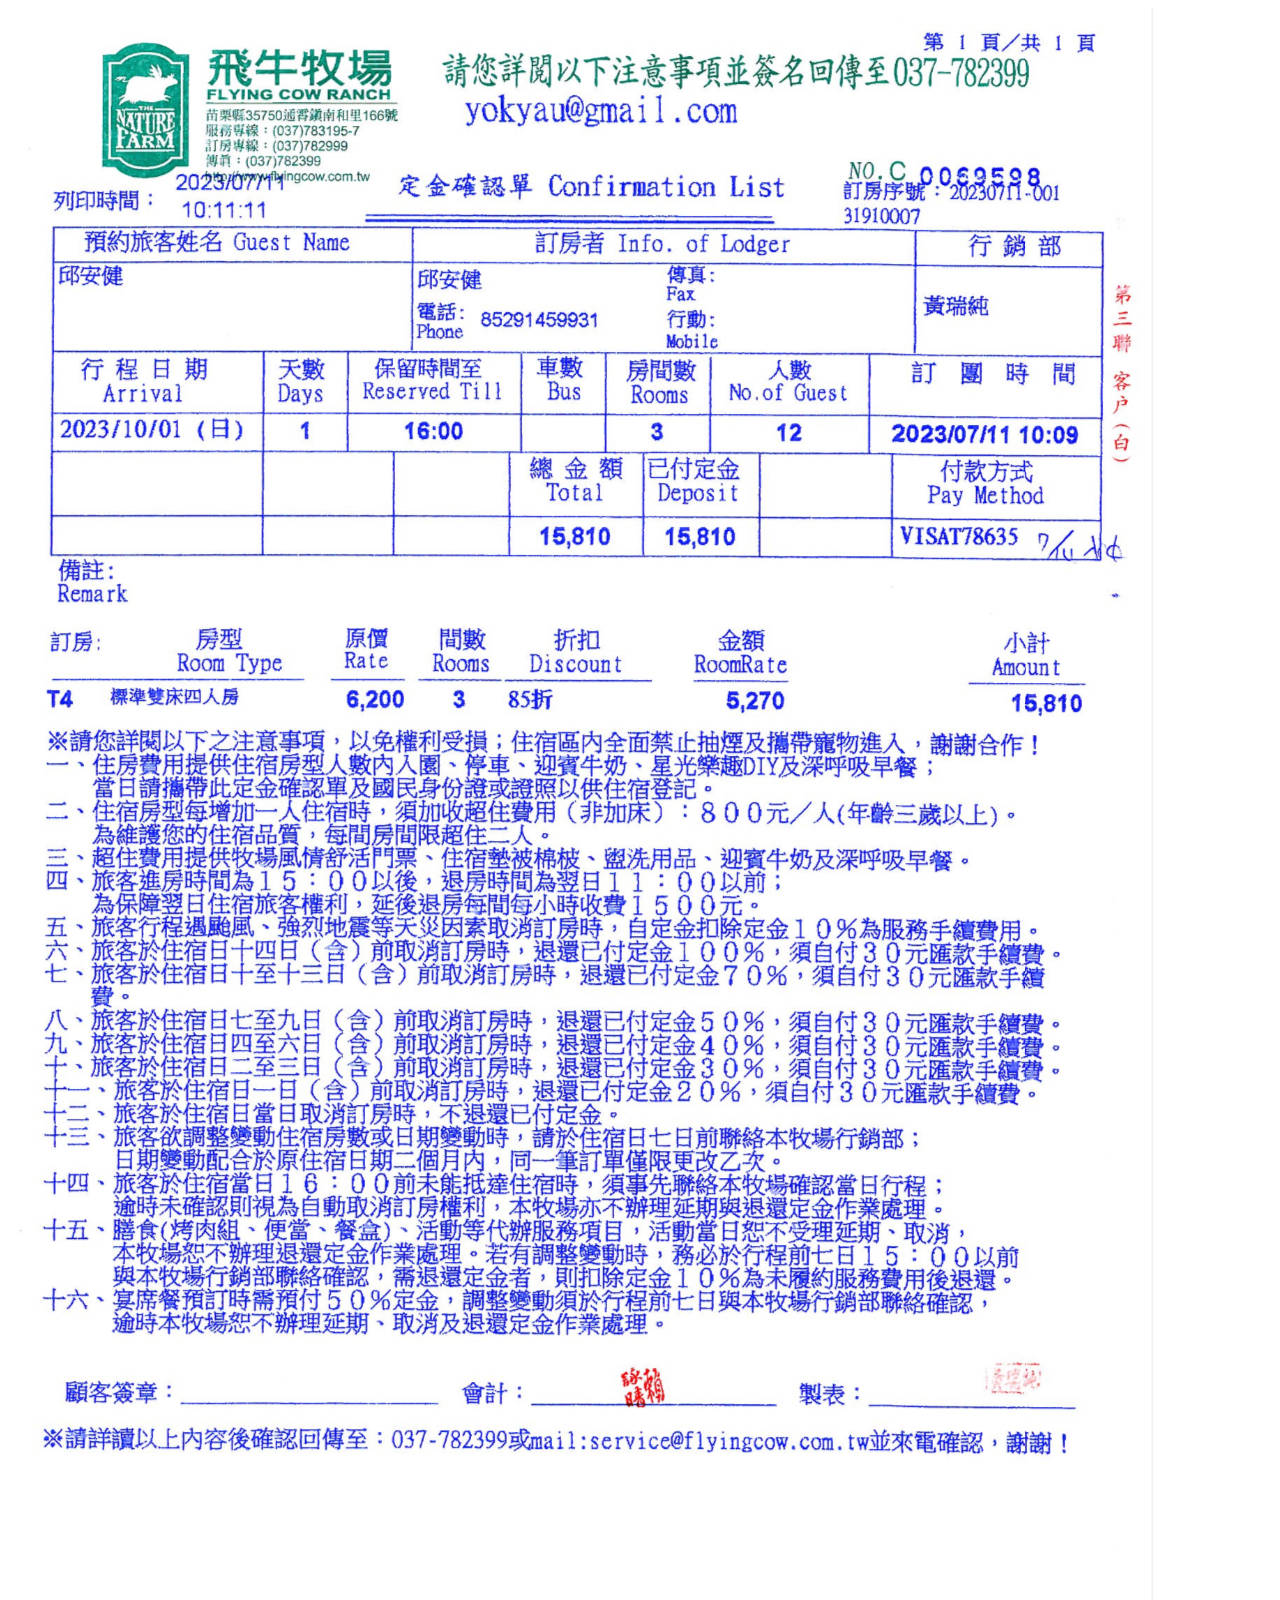
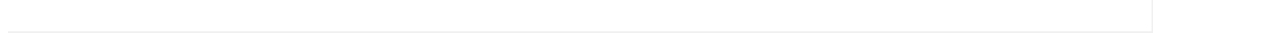
<file: flyingcow.html>
<!DOCTYPE html PUBLIC "-//WAPFORUM//DTD XHTML Mobile 1.2//EN" "http://www.openmobilealliance.org/tech/DTD/xhtml-mobile12.dtd">


  <html lang="zh">
    <head>
        <meta charset="utf-8">
        <title>飛牛牧場收據</title>
    </head>
    <body> 
        <img
            src="img/Receipt_FlyingCow.jpg"
            alt="飛牛牧場收據"
        />
    </body>
</html>
</file>
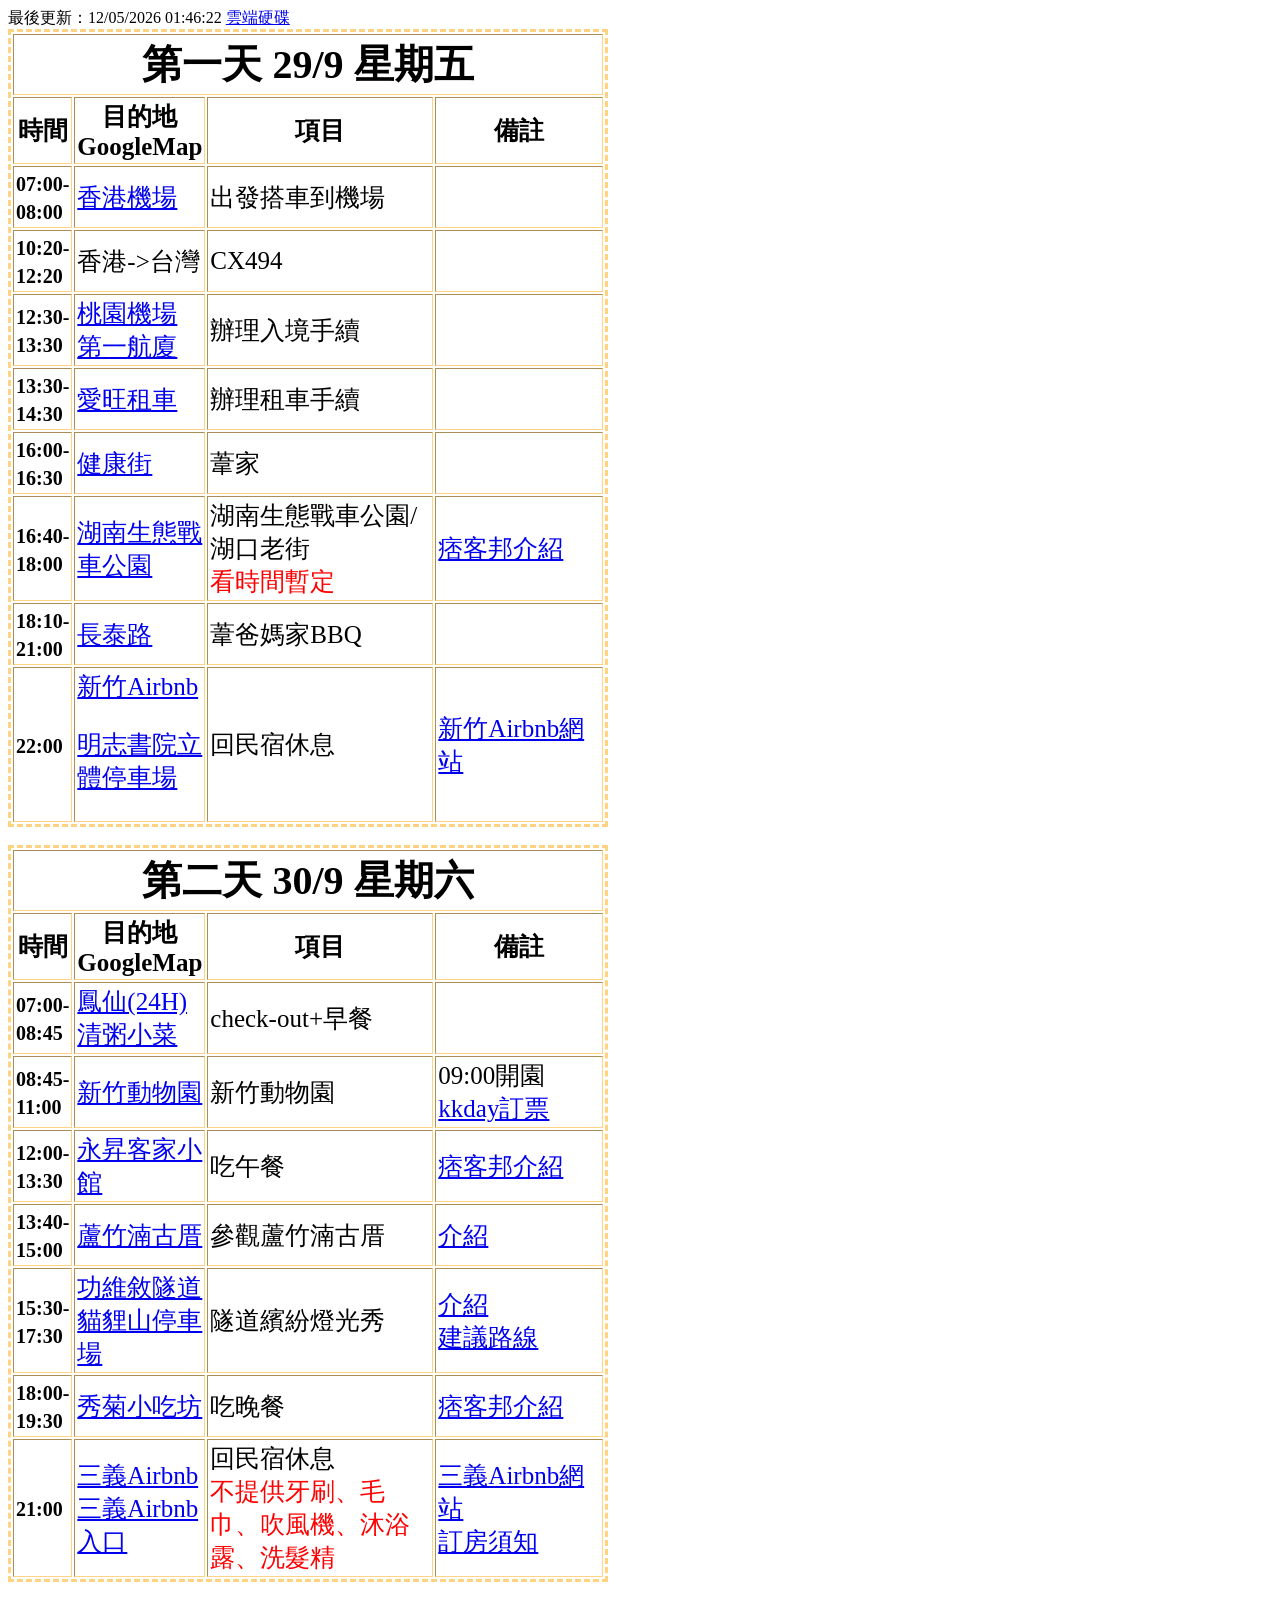
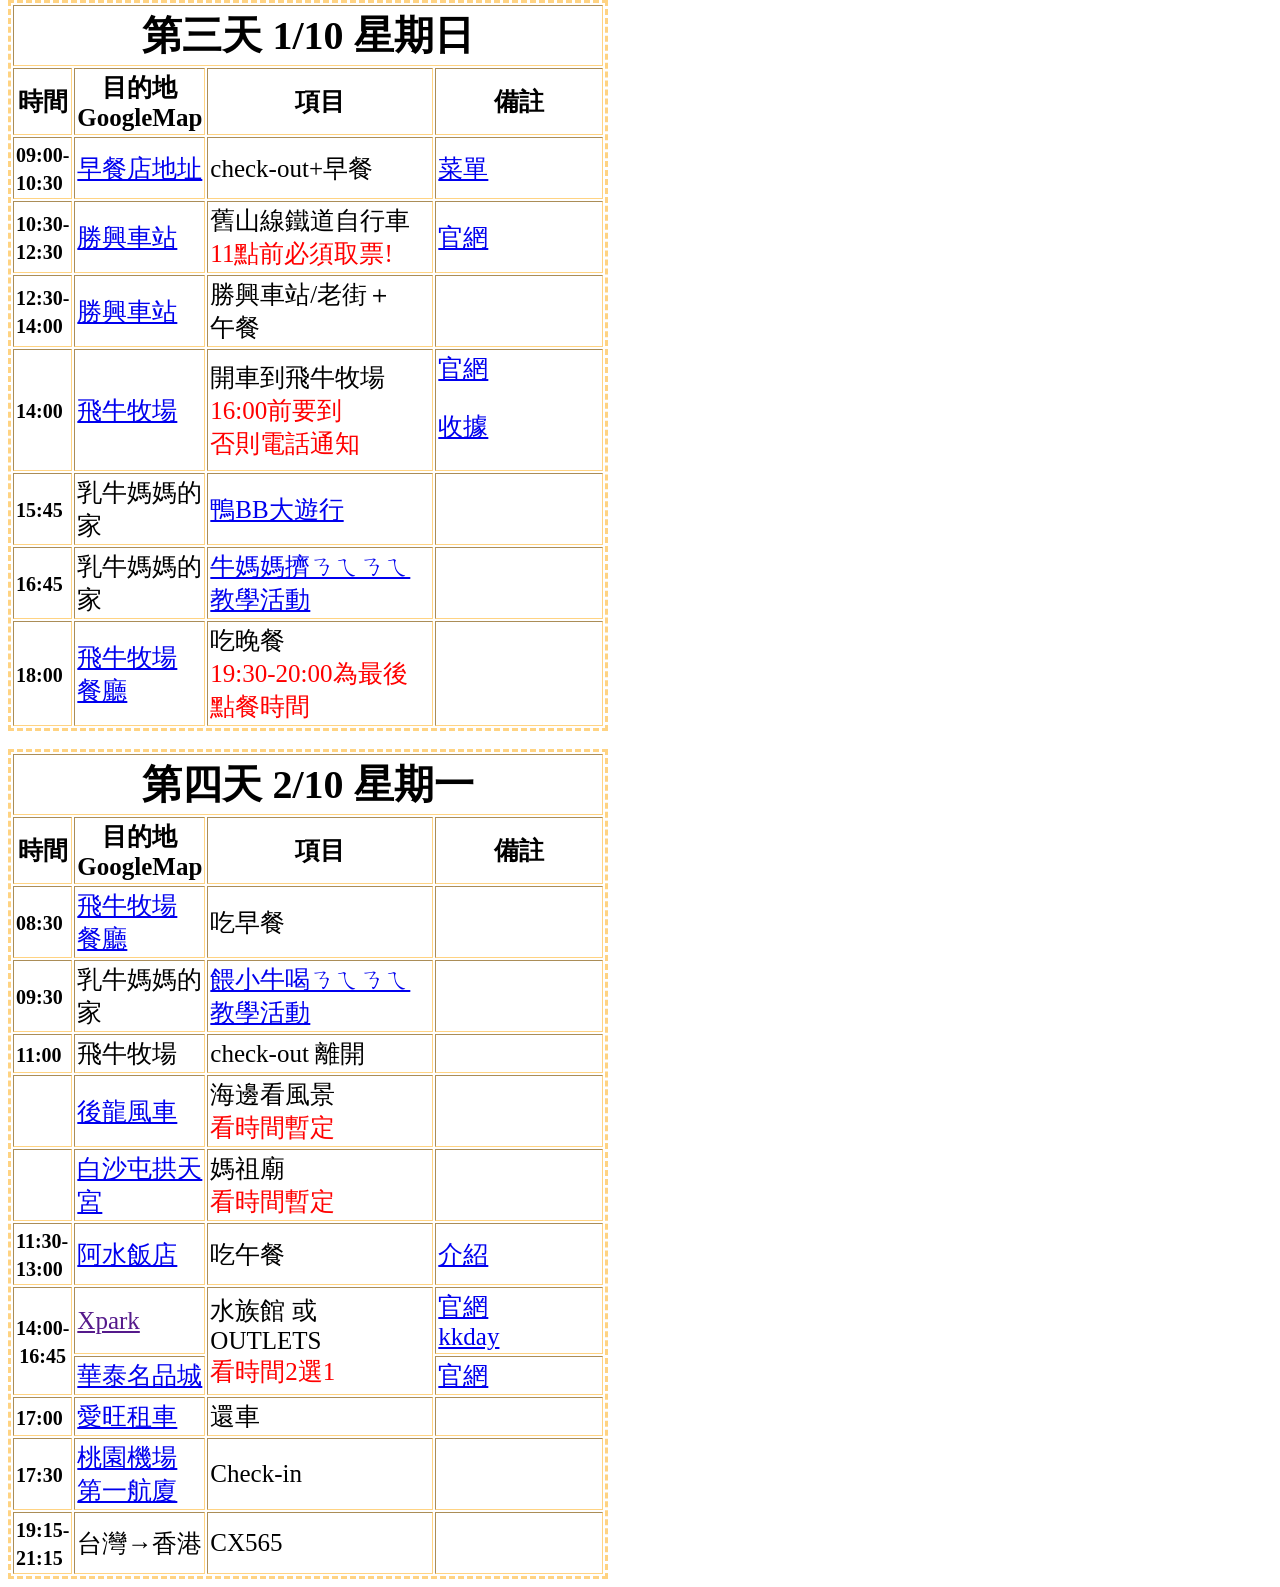
<file: twtrip2023.html>
<!DOCTYPE html PUBLIC "-//WAPFORUM//DTD XHTML Mobile 1.2//EN" "http://www.openmobilealliance.org/tech/DTD/xhtml-mobile12.dtd">
<html lang="zh">
    <head>
        <meta charset="utf-8">
        <title>中秋台灣4天遊</title>
    </head>
    <body>
        <script language="JavaScript">
            document.write("最後更新：" + document.lastModified);
        </script>
        <a href="https://docs.google.com/spreadsheets/d/1c_3_ooq88PtZLYKV1aO5HgitMgURNKzXPQYOXHsF-fY/edit?usp=sharing">
            雲端硬碟</a>
        
        <table>
            <table style="border:3px #FFD382 dashed;font-size:25px" cellpadding="2" border='1' width="600">
            
            <tr>
                <th colspan="4"><span style="font-size:40px;">第一天 29/9 星期五</span></td>
            </tr>
            <tr>
            <th style="width: 48px;">時間</td>
            <th style="width: 100px;">目的地<br>GoogleMap</td>
            <th style="width: 220px;">項目</td>
            <th>備註</td>
            </tr>
            <tr>
            <td><span style="font-size:20px;"><b>07:00-08:00</bs></span></td>
            <td><a href="https://goo.gl/maps/TvkFbMFXm9b1wFDY8">香港機場</a></td>
            <td>出發搭車到機場</td>
            <td></td>
            </tr>
            <tr>
            <td><span style="font-size:20px;"><b>10:20-12:20</b></span></td>
            <td>香港->台灣</td>
            <td>CX494</td>
            <td></td>
            </tr>
            <tr>
                <td><span style="font-size:20px;"><b>12:30-13:30</b></span></td>
                <td><a href="https://goo.gl/maps/iBwZsPSeGxkRUB1D6">桃園機場<br>第一航廈</a></td>
                <td>辦理入境手續</td>
                <td></td>
            </tr>
            <tr>
                <td><span style="font-size:20px;"><b>13:30-14:30</b></span></td>
                <td><a href="https://goo.gl/maps/CMGkJhdHJRXbX4km7">愛旺租車</a></td>
                <td>辦理租車手續</td>
                <td></td>
            </tr>
            <tr>
                <td><span style="font-size:20px;"><b>16:00-16:30</b></span></td>
                <td><a href="https://goo.gl/maps/3nnvxuD42ZKVpR3H6">健康街</a></td>
                <td>葦家</td>
                <td></td>
            </tr>
            <tr>
                <td><span style="font-size:20px;"><b>16:40-18:00</b></span></td>
                <td><a href="https://goo.gl/maps/pPHwQ8ftUTkiXjoc7">湖南生態戰車公園</a></td>
                <td>湖南生態戰車公園/湖口老街<br><font color="red">看時間暫定</font></td>
                <td><a href="https://j28ah.pixnet.net/blog/post/458674646-%E3%80%90%E6%96%B0%E7%AB%B9%E6%B9%96%E5%8F%A3%E3%80%91%E6%B9%96%E5%8D%97%E7%94%9F%E6%85%8B%E6%88%B0%E8%BB%8A%E5%85%AC%E5%9C%92%2B%E8%80%81%E8%A1%97%2B%E6%BC%A2%E5%8D%BF%E6%AD%A5">痞客邦介紹</a></td>
            </tr>
            <tr>
                <td><span style="font-size:20px;"><b>18:10-21:00</b></span></td>
                <td><a href="https://goo.gl/maps/6GD9qCzdE57uqRNK8">長泰路</a></td>
                <td>葦爸媽家BBQ</td>
                <td></td>
            </tr>
            <tr>
                <td><span style="font-size:20px;"><b>22:00</b></span></td>
                <td>
                    <a href="https://www.google.com/maps/place/300%E5%8F%B0%E7%81%A3%E6%96%B0%E7%AB%B9%E5%B8%82%E6%9D%B1%E5%8D%80%E5%8D%97%E9%96%80%E8%A1%9779%E8%99%9F/@24.8020326,120.9666732,18.75z/data=!4m6!3m5!1s0x346835eaed873239:0x9a9459fc6979582a!8m2!3d24.8019528!4d120.9668603!16s%2Fg%2F11csjkqyf5?entry=tts&shorturl=1">新竹Airbnb</a>
                    <p><a href="https://goo.gl/maps/13QKWLwMLthfozaR7">明志書院立體停車場</a>
                </td>
                <td>回民宿休息</td>
                <td> <a href="https://www.airbnb.com.hk/rooms/927807508920843635?s=42&unique_share_id=cd4a6534-8f80-4c18-b3e7-7eda42ba21a1&_branch_match_id=1215474371242338225&_branch_referrer=H4sIAAAAAAAAA8soKSkottLXT0zKS9LLTdX3qAryNfPwTglySgIAHmi%2FUhsAAAA%3D&source_impression_id=p3_1691029899_osxrZBQEqGWFge%2B%2B">
                        新竹Airbnb網站</a><br>
                </td>
            </tr>
        </table>
        <br>
        <table>
            <table style="border:3px #FFD382 dashed;font-size:25px" cellpadding="2" border='1' width="600">
            <tr>
                <th colspan="4"><span style="font-size:40px;">第二天 30/9 星期六</span></td>
            </tr>
            <tr>
                <th style="width: 40px;">時間</td>
                <th style="width: 100px;">目的地<br>GoogleMap</td>
                <th style="width: 220px;">項目</td>
                <th>備註</td>
            </tr>
            <tr>
                <td><span style="font-size:20px;"><b>07:00-08:45</b></span></td>
                <td><a href="https://goo.gl/maps/db51wYXGhBHa1rgL8">鳳仙(24H)清粥小菜</a></td>
                <td>check-out+早餐</td>
                <td></td>
            </tr>
            <tr>
                <td><span style="font-size:20px;"><b>08:45-11:00</b></span></td>
                <td><a href="https://maps.app.goo.gl/XiUCkD7tSC4kyyca6">新竹動物園</a></td>
                <td>新竹動物園</td>
                <td>09:00開園<br>
                    <a href="https://www.kkday.com/zh-tw/product/128176-hsinchu-city-zoo-tickets-taiwan?cid=2003&ud1=137427&ud2=128176">kkday訂票</a>
                </td>
            </tr>
            <tr>
                <td><span style="font-size:20px;"><b>12:00-13:30</b></span></td>
                <td><a href="https://goo.gl/maps/RKYfGU2QjPdxH26p8">永昇客家小館</a></td>
                <td>吃午餐</td>
                <td><a href="https://jackyfj.pixnet.net/blog/post/243804795">痞客邦介紹</a></td>
            </tr>
            <tr>
                <td><span style="font-size:20px;"><b>13:40-15:00</b></span></td>
                <td><a href="https://maps.app.goo.gl/nQssL63faUxAPoJu5">蘆竹湳古厝</a></td>
                <td>參觀蘆竹湳古厝</td>
                <td><a href="https://yoke918.com/luzhunan/">介紹</a></td>
            </tr>
            <tr>
                <td><span style="font-size:20px;"><b>15:30-17:30</b></span></td>
                <td><a href="https://maps.app.goo.gl/GJxZ73hnsob2U2EX9">功維敘隧道<br>貓貍山停車場</a></td>
                <td>隧道繽紛燈光秀</td>
                <td>
                    <a href="https://bunnyann.com/cat-tunnel/">介紹</a><br>
                    <a href="https://bobowin.blog/p1622/#%E5%8A%9F%E7%B6%AD%E6%95%98%E9%9A%A7%E9%81%93%E6%80%8E%E9%BA%BC%E8%B5%B0">建議路線</a>
                </td>
            </tr>
            <tr>
                <td><span style="font-size:20px;"><b>18:00-19:30</b></span></td>
                <td><a href="https://maps.app.goo.gl/nsZUeeFucb5vSHZ99">秀菊小吃坊</a></td>
                <td>吃晚餐</td>
                <td><a href="https://wilsonwu1974.pixnet.net/blog/post/119352355">痞客邦介紹</a></td>
            </tr>
            <tr>
                <td><span style="font-size:20px;"><b>21:00</b></span></td>
                <td><a href="https://goo.gl/maps/daNpUHTyiLBa5xYY7">三義Airbnb</a><br>
                <a href="https://maps.app.goo.gl/TDPzZSC3gccaNRhG6?g_st=ic">三義Airbnb入口</a></td>
                <td>回民宿休息<br><font color="red">不提供牙刷、毛巾、吹風機、沐浴露、洗髮精</font></td>
                <td><a href="https://www.airbnb.com.tw/rooms/905682155789128407?adults=1&viralityEntryPoint=1&s=76&unique_share_id=380D832A-EF85-4768-A050-0AAB48871A21&_branch_match_id=1215475098290136251&_branch_referrer=H4sIAAAAAAAAA8soKSkottLXT0zKS9LLTdUvMa2sDE1LNw53SgIA2qmFzRsAAAA%3D&source_impression_id=p3_1691030072_d6MwnBtI7dzFXhJS">
                        三義Airbnb網站</a><br>
                    <a href="sanyiairbnb.pdf">訂房須知</a>
                </td>
            </tr>
        </table>

        <br>
        <table>
            <table style="border:3px #FFD382 dashed;font-size:25px" cellpadding="2" border='1' width="600">
            <tr>
                <th colspan="4"><span style="font-size:40px;">第三天 1/10 星期日</span></td>
            </tr>
            <tr>
                <th style="width: 40px;">時間</td>
                <th style="width: 100px;">目的地<br>GoogleMap</td>
                <th style="width: 220px;">項目</td>
                <th>備註</td>
            </tr>
            <tr>
                <td><span style="font-size:20px;"><b>09:00-10:30</b></span></td>
                <td><a href="https://goo.gl/maps/HbUiXtQigkadxjBE6">早餐店地址</a></td>
                <td>check-out+早餐</td>
                <td><a href="https://drive.google.com/file/d/1HoxmjB_2-DoXMHyb3rKcty81lqc45ypp/view?usp=sharing">
                    菜單</a></td>
            </tr>
            <tr>
                <td><span style="font-size:20px;"><b>10:30-12:30</b></span></td>
                <td><a href="https://goo.gl/maps/f72gRK3ogbd8q3ZN8">勝興車站</a></td>
                <td>舊山線鐵道自行車<br><font color="red">11點前必須取票!</font></td>
                <td><a href="https://www.oml-railbike.com/_pages/info/index.php#time">官網</a></td>
            </tr>
            <tr>
                <td><span style="font-size:20px;"><b>12:30-14:00</b></span></td>
                <td><a href="https://goo.gl/maps/f72gRK3ogbd8q3ZN8">勝興車站</a></td>
                <td>勝興車站/老街＋<br>午餐</td>
                <td></td>
            </tr>
            <tr>
                <td><span style="font-size:20px;"><b>14:00</b></span></td>
                <td><a href="https://goo.gl/maps/cr4tUyFQwCHfVCR39">飛牛牧場</a></td>
                <td>開車到飛牛牧場<br><font color="red">16:00前要到<br>否則電話通知</font></td>
                <td>
                    <a href="https://www.flyingcow.com.tw">官網</a><p>
                    <a href="flyingcow.html">收據</a>
                </td>
            </tr>
            <tr>
                <td><span style="font-size:20px;"><b>15:45</b></span></td>
                <td>乳牛媽媽的家</td>
                <td><a href="https://www.flyingcow.com.tw/diy/ins.php?index_id=5">鴨BB大遊行</a></td>
                <td></td>
            </tr>
            <tr>
                <td><span style="font-size:20px;"><b>16:45</b></span></td>
                <td>乳牛媽媽的家</td>
                <td><a href="https://www.flyingcow.com.tw/diy/ins.php?index_id=2">牛媽媽擠ㄋㄟㄋㄟ教學活動</a></td>
                <td></td>
            </tr>
            <tr>
                <td><span style="font-size:20px;"><b>18:00</b></span></td>
                <td><a href="https://www.flyingcow.com.tw/faq/index.php?index_faq_m_id=6">飛牛牧場<br>餐廳</a></td>
                <td>吃晚餐<br><font color="red">19:30-20:00為最後點餐時間</font></td>
                <td></td>
            </tr>
        </table>

        <br>
        <table>
            <table style="border:3px #FFD382 dashed;font-size:25px" cellpadding="2" border='1' width="600">
            <tr>
                <th colspan="4"><span style="font-size:40px;">第四天 2/10 星期一</span></td>
            </tr>
            <tr>
                <th style="width: 40px;">時間</td>
                <th style="width: 100px;">目的地<br>GoogleMap</td>
                <th style="width: 220px;">項目</td>
                <th>備註</td>
            </tr>
            <tr>
                <td><span style="font-size:20px;"><b>08:30</b></span></td>
                <td><a href="https://www.flyingcow.com.tw/faq/index.php?index_faq_m_id=6">飛牛牧場<br>餐廳</a></td>
                <td>吃早餐</td>
                <td></td>
            </tr>
            <tr>
                <td><span style="font-size:20px;"><b>09:30</b></span></td>
                <td>乳牛媽媽的家</td>
                <td><a href="https://www.flyingcow.com.tw/diy/ins.php?index_id=4">餵小牛喝ㄋㄟㄋㄟ教學活動</a></td>
                <td></td>
            </tr>
            <tr>
                <td><span style="font-size:20px;"><b>11:00</b></span></td>
                <td>飛牛牧場</td>
                <td>check-out 離開</td>
                <td></td>
            </tr>
            <tr>
                <td><span style="font-size:20px;"><b></b></span></td>
                <td><a href="https://maps.app.goo.gl/ELAb8vLHWbH87RB46">後龍風車</a></td>
                <td>海邊看風景<br><font color="red">看時間暫定</font></td>
                <td><a href=""></a></td>
            </tr>
            <tr>
                <td><span style="font-size:20px;"><b></b></span></td>
                <td><a href="https://maps.app.goo.gl/RVjqLsyGQSoj8bdW8">白沙屯拱天宮</a></td>
                <td>媽祖廟<br><font color="red">看時間暫定</font></td>
                <td><a href=""></a></td>
            </tr>
            <tr>
                <td><span style="font-size:20px;"><b>11:30-13:00</b></span></td>
                <td><a href="https://maps.app.goo.gl/TNCApfLndxoDvKXU7">阿水飯店</a></td>
                <td>吃午餐<br></td>
                <td><a href="https://vivawei.tw/houlong-awater/">介紹</a></td>
            </tr>
            <tr>
                <th rowspan="2"><span style="font-size:20px;"><b>14:00-16:45</b></span></th>
                <td><a href="">Xpark</a></td>
                <td rowspan="2">水族館 或 OUTLETS<br><font color="red">看時間2選1</font></td>
                <td>
                    <a href="https://www.xpark.com.tw/">官網</a><br>
                    <a href="https://www.kkday.com/zh-tw/product/101517-taiwan-taoyuan-xpark-ticketing">kkday<b></b></a>
                </td>
            </tr>
            <tr>
                
                <td><a href="https://goo.gl/maps/tpNQSDKihoeKj8167">華泰名品城</a></td>
                <td><a href="https://www.gloriaoutlets.com/eng/">官網</a></td>
            </tr>
            <tr>
                <td><span style="font-size:20px;"><b>17:00</b></span></td>
                <td><a href="https://goo.gl/maps/CMGkJhdHJRXbX4km7">愛旺租車</a></td>
                <td>還車</td>
                <td></td>
            </tr>
            <tr>
                <td><span style="font-size:20px;"><b>17:30</b></span></td>
                <td><a href="https://goo.gl/maps/iBwZsPSeGxkRUB1D6">桃園機場<br>第一航廈</a></td>
                <td>Check-in</td>
                <td></td>
            </tr>
            <tr>
                <td><span style="font-size:20px;"><b>19:15-21:15</b></span></td>
                <td>台灣→香港</td>
                <td>CX565</td>
                <td></td>
            </tr>
        </table>
    </body>
</html>
</file>
